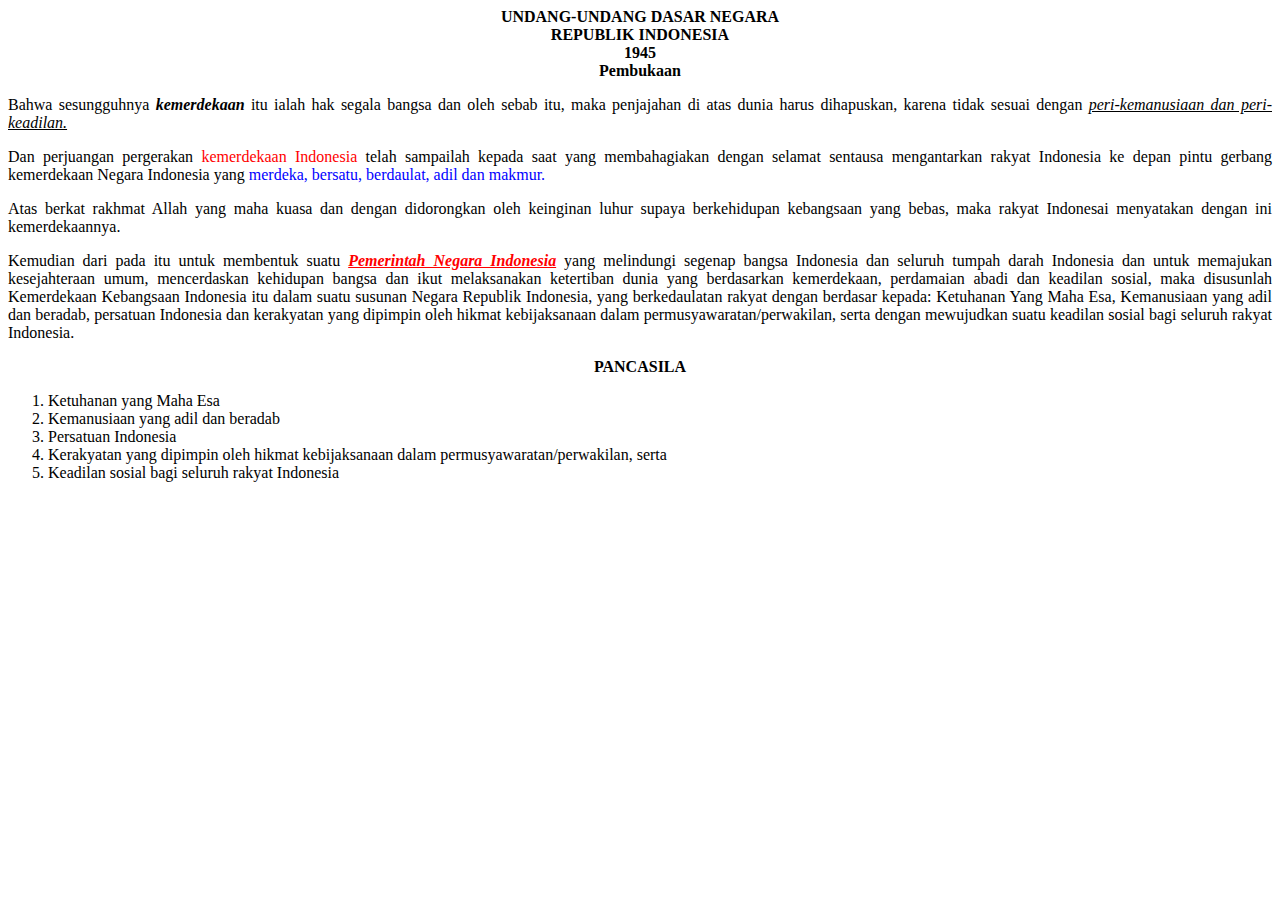
<file: Aktivitas/Tugas.html>
<!DOCTYPE html>
<html lang="en">
<head>
    <meta charset="UTF-8">
    <meta name="viewport" content="width=device-width, initial-scale=1.0">
    <title>Document</title>
</head>

<header>
<title>Undang Undang Dasar</title></header>
<body>
<center><b>UNDANG-UNDANG DASAR NEGARA<br>
REPUBLIK INDONESIA<br>
1945<br>
Pembukaan</b></center>

<p align="justify">Bahwa sesungguhnya <b><i>kemerdekaan</i></b> itu ialah hak segala bangsa dan oleh sebab itu, maka penjajahan di atas dunia harus dihapuskan, karena tidak sesuai dengan <u><i>peri-kemanusiaan dan peri-keadilan.</i></u><p>

<p align="justify">Dan perjuangan pergerakan <font color="red">kemerdekaan Indonesia</font> telah sampailah kepada saat yang membahagiakan dengan selamat sentausa mengantarkan rakyat Indonesia ke depan pintu gerbang kemerdekaan Negara Indonesia yang <font color="blue">merdeka, bersatu, berdaulat, adil dan makmur.</font></p>

<p align="justify">Atas berkat rakhmat Allah yang maha kuasa dan dengan didorongkan oleh keinginan luhur supaya berkehidupan kebangsaan yang bebas, maka rakyat Indonesai menyatakan dengan ini kemerdekaannya.</p>

<p align="justify">Kemudian dari pada itu untuk membentuk suatu <font color="red"><i><u><b>Pemerintah Negara Indonesia</b></font color="red"></i></u> yang melindungi segenap bangsa Indonesia dan seluruh tumpah darah Indonesia dan untuk memajukan kesejahteraan umum, mencerdaskan kehidupan bangsa dan ikut melaksanakan ketertiban dunia yang berdasarkan kemerdekaan, perdamaian abadi dan keadilan sosial, maka disusunlah Kemerdekaan Kebangsaan Indonesia itu dalam suatu susunan Negara Republik Indonesia, yang berkedaulatan rakyat dengan berdasar kepada: Ketuhanan Yang Maha Esa, Kemanusiaan yang adil dan beradab, persatuan Indonesia dan kerakyatan yang dipimpin oleh hikmat kebijaksanaan dalam permusyawaratan/perwakilan, serta dengan mewujudkan suatu keadilan sosial bagi seluruh rakyat Indonesia.</p> 

<center><b>PANCASILA</b></center>
<ol>
 <li>Ketuhanan yang Maha Esa</li> 
 <li>Kemanusiaan yang adil dan beradab</li>
 <li>Persatuan Indonesia</li>
 <li>Kerakyatan yang dipimpin oleh hikmat kebijaksanaan dalam permusyawaratan/perwakilan, serta</li>
 <li>Keadilan sosial bagi seluruh rakyat Indonesia</li><p>
<ol>
</body>
</html>
</file>
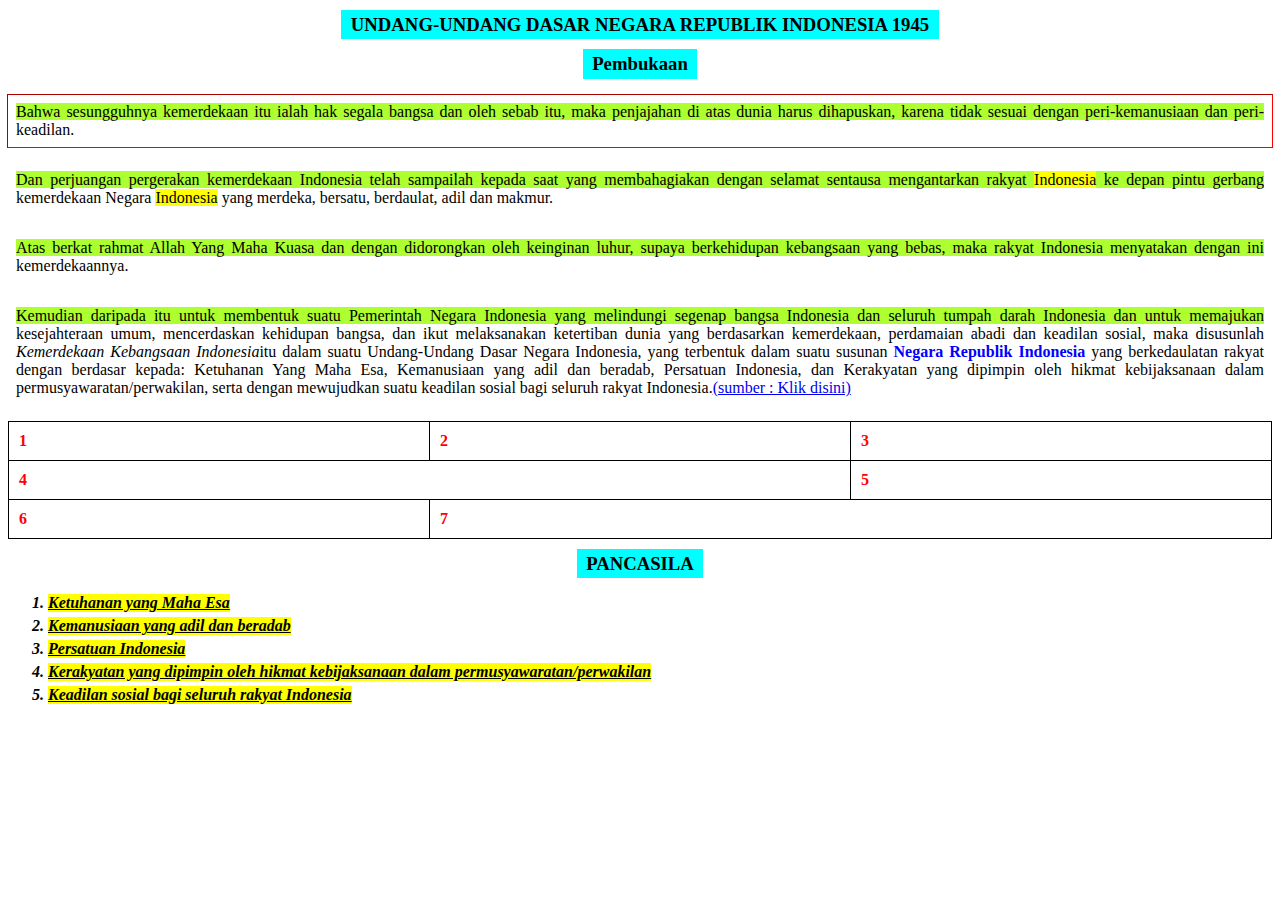
<file: aktivitas/tugas_css.html>
<!DOCTYPE html>
<html lang="en">
<head>
    <meta charset="UTF-8">
    <meta name="viewport" content="width=device-width, initial-scale=1.0">
    <link rel="stylesheet" href="style1.css">
    <title>Tugas HTML + CSS</title>
</head>
<body>
    <h3>UNDANG-UNDANG DASAR NEGARA REPUBLIK INDONESIA 1945</h3>
    <h3>Pembukaan</h3>
    <p class="pertama">
        Bahwa sesungguhnya kemerdekaan itu ialah hak segala bangsa dan oleh sebab itu, maka penjajahan di atas dunia harus dihapuskan, karena tidak sesuai dengan peri-kemanusiaan dan peri-keadilan.
    </p>
    <p>
        Dan perjuangan pergerakan kemerdekaan Indonesia telah sampailah kepada saat yang membahagiakan dengan selamat sentausa mengantarkan rakyat <span class="teks-kuning">Indonesia</span> ke depan pintu gerbang kemerdekaan Negara <span class="teks-kuning">Indonesia</span> yang merdeka, bersatu, berdaulat, adil dan makmur.
    </p>
    <p>
        Atas berkat rahmat Allah Yang Maha Kuasa dan dengan didorongkan oleh keinginan luhur, supaya berkehidupan kebangsaan yang bebas, maka rakyat Indonesia menyatakan dengan ini kemerdekaannya.
    </p>
    <p>
        Kemudian daripada itu untuk membentuk suatu Pemerintah Negara Indonesia yang melindungi segenap bangsa Indonesia dan seluruh tumpah darah Indonesia dan untuk memajukan kesejahteraan umum, mencerdaskan kehidupan bangsa, dan ikut melaksanakan ketertiban dunia yang 
        berdasarkan kemerdekaan, perdamaian abadi dan keadilan sosial, maka disusunlah <span class="teks-miring">Kemerdekaan Kebangsaan Indonesia</span>itu dalam suatu Undang-Undang Dasar Negara Indonesia, yang terbentuk dalam suatu susunan <span class="teks-biru">Negara Republik Indonesia</span> yang berkedaulatan rakyat dengan berdasar 
        kepada: Ketuhanan Yang Maha Esa, Kemanusiaan yang adil dan beradab, Persatuan Indonesia, dan Kerakyatan yang dipimpin oleh hikmat kebijaksanaan dalam permusyawaratan/perwakilan, serta dengan mewujudkan suatu keadilan sosial bagi seluruh rakyat Indonesia.<a href="https://www.mkri.id/public/content/infoumum/regulation/pdf/UUD45%20ASLI.pdf" target="_blank">(sumber : Klik disini)</a>
    </p>

    <table border="1" cellpadding="10" cellspacing="0" width="100%" style="border-collapse: collapse; text-align: left;">
        <tr>
            <th>1</th>
            <th>2</th>
            <th>3</th>
        </tr>
        <tr>
            <th colspan="2">4</th>
            <th>5</th>
        </tr>
        <tr>
            <th>6</th>
            <th colspan="8">7</th>
        </tr>
   
    </table>

    <h3>PANCASILA</h3>
    <ol>
        <li>Ketuhanan yang Maha Esa</li>
        <li>Kemanusiaan yang adil dan beradab</li>
        <li>Persatuan Indonesia</li>
        <li>Kerakyatan yang dipimpin oleh hikmat kebijaksanaan dalam permusyawaratan/perwakilan</li>
        <li>Keadilan sosial bagi seluruh rakyat Indonesia</li>
    </ol>
</body>
</html>
</file>
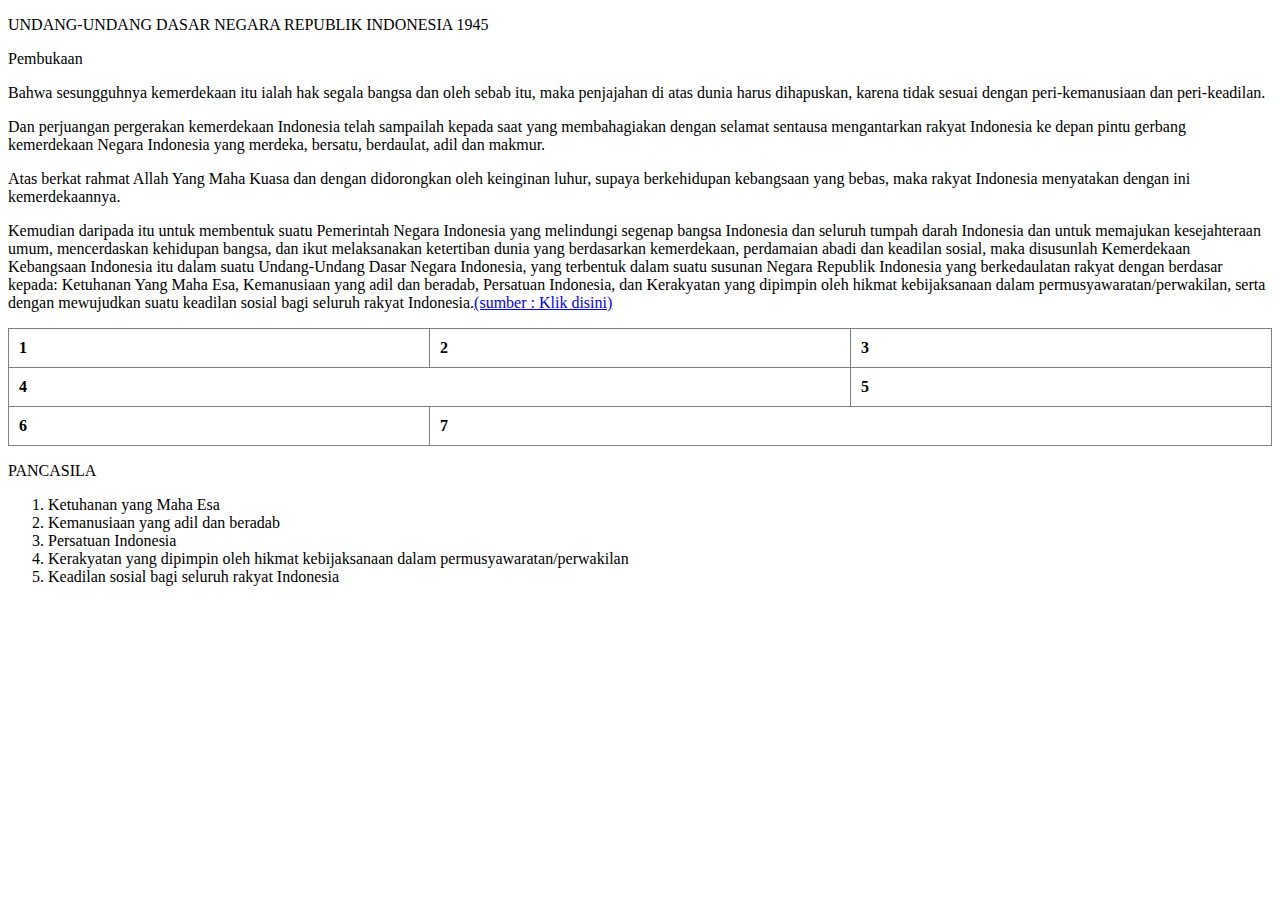
<file: aktivitas/tugas_html.html>
<!DOCTYPE html>
<html lang="en">
<head>
    <meta charset="UTF-8">
    <meta name="viewport" content="width=device-width, initial-scale=1.0">
    <title>Tugas HTML</title>
</head>
<body>
    <p>UNDANG-UNDANG DASAR NEGARA REPUBLIK INDONESIA 1945</p>
    <p>Pembukaan</p>
    <p>
        Bahwa sesungguhnya kemerdekaan itu ialah hak segala bangsa dan oleh sebab itu, maka penjajahan di atas dunia harus dihapuskan, karena tidak sesuai dengan peri-kemanusiaan dan peri-keadilan.
    </p>
    <p>
        Dan perjuangan pergerakan kemerdekaan Indonesia telah sampailah kepada saat yang membahagiakan dengan selamat sentausa mengantarkan rakyat Indonesia ke depan pintu gerbang kemerdekaan Negara Indonesia yang merdeka, bersatu, berdaulat, adil dan makmur.
    </p>
    <p>
        Atas berkat rahmat Allah Yang Maha Kuasa dan dengan didorongkan oleh keinginan luhur, supaya berkehidupan kebangsaan yang bebas, maka rakyat Indonesia menyatakan dengan ini kemerdekaannya.
    </p>
    <p>
        Kemudian daripada itu untuk membentuk suatu Pemerintah Negara Indonesia yang melindungi segenap bangsa Indonesia dan seluruh tumpah darah Indonesia dan untuk memajukan kesejahteraan umum, mencerdaskan kehidupan bangsa, dan ikut melaksanakan ketertiban dunia yang 
        berdasarkan kemerdekaan, perdamaian abadi dan keadilan sosial, maka disusunlah Kemerdekaan Kebangsaan Indonesia itu dalam suatu Undang-Undang Dasar Negara Indonesia, yang terbentuk dalam suatu susunan Negara Republik Indonesia yang berkedaulatan rakyat dengan berdasar 
        kepada: Ketuhanan Yang Maha Esa, Kemanusiaan yang adil dan beradab, Persatuan Indonesia, dan Kerakyatan yang dipimpin oleh hikmat kebijaksanaan dalam permusyawaratan/perwakilan, serta dengan mewujudkan suatu keadilan sosial bagi seluruh rakyat Indonesia.<a href="https://www.mkri.id/public/content/infoumum/regulation/pdf/UUD45%20ASLI.pdf" target="_blank">(sumber : Klik disini)</a>
    </p>

    <table border="1" cellpadding="10" cellspacing="0" width="100%" style="border-collapse: collapse; text-align: left;">
        <tr>
            <th>1</th>
            <th>2</th>
            <th>3</th>
        </tr>
        <tr>
            <th colspan="2">4</th>
            <th>5</th>
        </tr>
        <tr>
            <th>6</th>
            <th colspan="8">7</th>
        </tr>
   
    </table>

    <p>PANCASILA</p>
    <ol>
        <li>Ketuhanan yang Maha Esa</li>
        <li>Kemanusiaan yang adil dan beradab</li>
        <li>Persatuan Indonesia</li>
        <li>Kerakyatan yang dipimpin oleh hikmat kebijaksanaan dalam permusyawaratan/perwakilan</li>
        <li>Keadilan sosial bagi seluruh rakyat Indonesia</li>
    </ol>
</body>
</html>
</file>
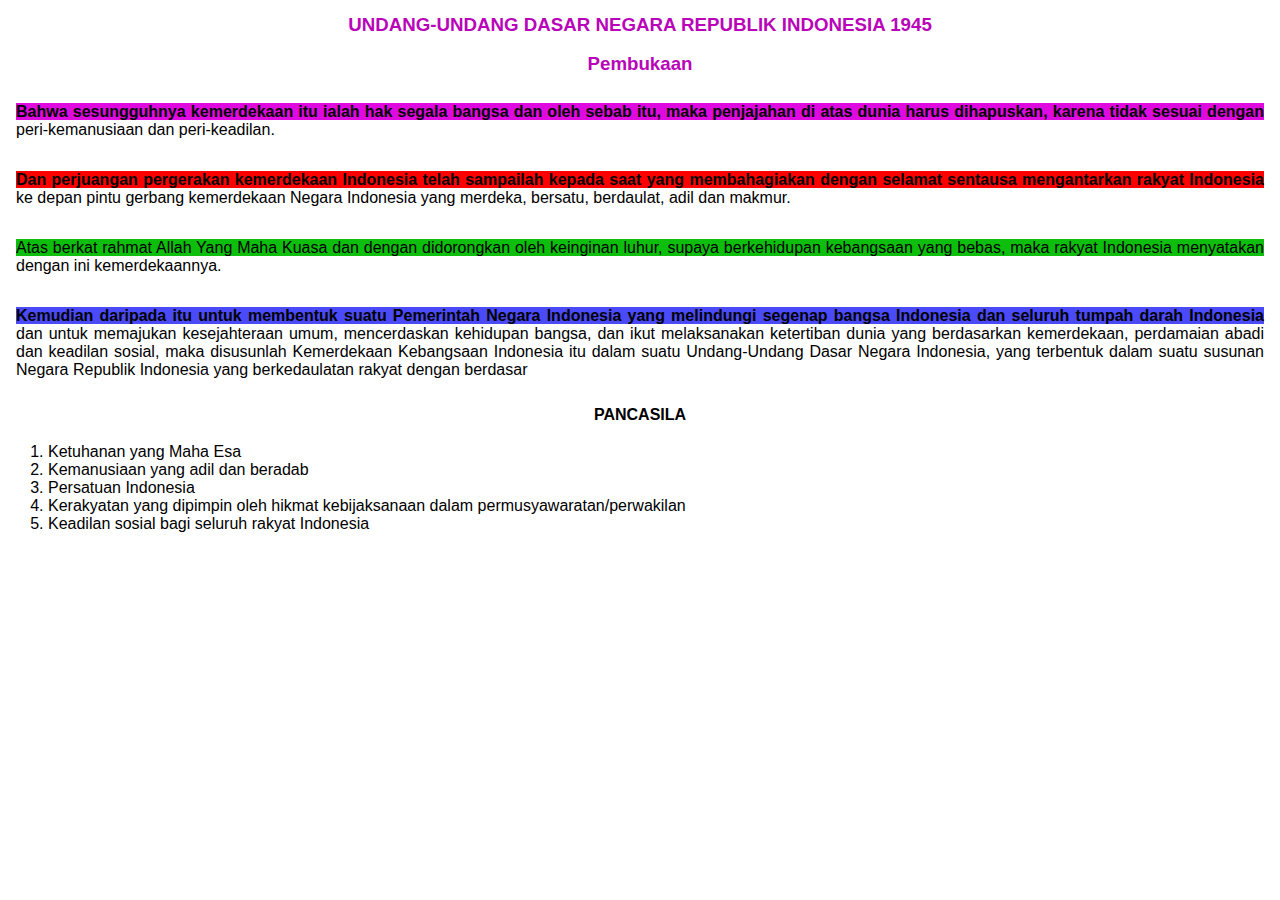
<file: aktivitas/tugas_js.html>
<!DOCTYPE html>
<html lang="en">
<head>
    <meta charset="UTF-8">
    <meta name="viewport" content="width=device-width, initial-scale=1.0">
    <link rel="stylesheet" href="tugas_js.css">
    <title>Tugas HTML + CSS</title>
</head>
<body>
    <h3>UNDANG-UNDANG DASAR NEGARA REPUBLIK INDONESIA 1945</h3>
    <script src="tugas_js.js"></script>
  
    <h3>Pembukaan</h3>
    <p class="teks-ungu">
        Bahwa sesungguhnya kemerdekaan itu ialah hak segala bangsa dan oleh sebab itu, maka penjajahan di atas dunia harus dihapuskan, karena tidak sesuai dengan peri-kemanusiaan dan peri-keadilan.
    </p>
    <p class="teks-merah">
        Dan perjuangan pergerakan kemerdekaan Indonesia telah sampailah kepada saat yang membahagiakan dengan selamat sentausa mengantarkan rakyat Indonesia ke depan pintu gerbang kemerdekaan Negara Indonesia yang merdeka, bersatu, berdaulat, adil dan makmur.
    </p>
    <p class="teks-hijau">
        Atas berkat rahmat Allah Yang Maha Kuasa dan dengan didorongkan oleh keinginan luhur, supaya berkehidupan kebangsaan yang bebas, maka rakyat Indonesia menyatakan dengan ini kemerdekaannya.
    </p>
    <p class="teks-biru">
        Kemudian daripada itu untuk membentuk suatu Pemerintah Negara Indonesia yang melindungi segenap bangsa Indonesia dan seluruh tumpah darah Indonesia dan untuk memajukan kesejahteraan umum, mencerdaskan kehidupan bangsa, dan ikut melaksanakan ketertiban dunia yang 
        berdasarkan kemerdekaan, perdamaian abadi dan keadilan sosial, maka disusunlah Kemerdekaan Kebangsaan Indonesia itu dalam suatu Undang-Undang Dasar Negara Indonesia, yang terbentuk dalam suatu susunan Negara Republik Indonesia yang berkedaulatan rakyat dengan berdasar 
        <!-- kepada: Ketuhanan Yang Maha Esa, Kemanusiaan yang adil dan beradab, Persatuan Indonesia, dan Kerakyatan yang dipimpin oleh hikmat kebijaksanaan dalam permusyawaratan/perwakilan, serta dengan mewujudkan suatu keadilan sosial bagi seluruh rakyat Indonesia.<a href="https://www.mkri.id/public/content/infoumum/regulation/pdf/UUD45%20ASLI.pdf" target="_blank">(sumber : Klik disini)</a> -->
    </p>

    <!-- <table border="1" cellpadding="10" cellspacing="0" width="100%" style="border-collapse: collapse; text-align: left;">
        <tr>
            <th>1</th>
            <th>2</th>
            <th>3</th>
        </tr>
        <tr>
            <th colspan="2">4</th>
            <th>5</th>
        </tr>
        <tr>
            <th>6</th>
            <th colspan="8">7</th>
        </tr>
   
    </table> -->

    <h4>PANCASILA</h4>
    <ol>
        <li>Ketuhanan yang Maha Esa</li>
        <li>Kemanusiaan yang adil dan beradab</li>
        <li>Persatuan Indonesia</li>
        <li>Kerakyatan yang dipimpin oleh hikmat kebijaksanaan dalam permusyawaratan/perwakilan</li>
        <li>Keadilan sosial bagi seluruh rakyat Indonesia</li>
    </ol>
</body>
</html>
</file>
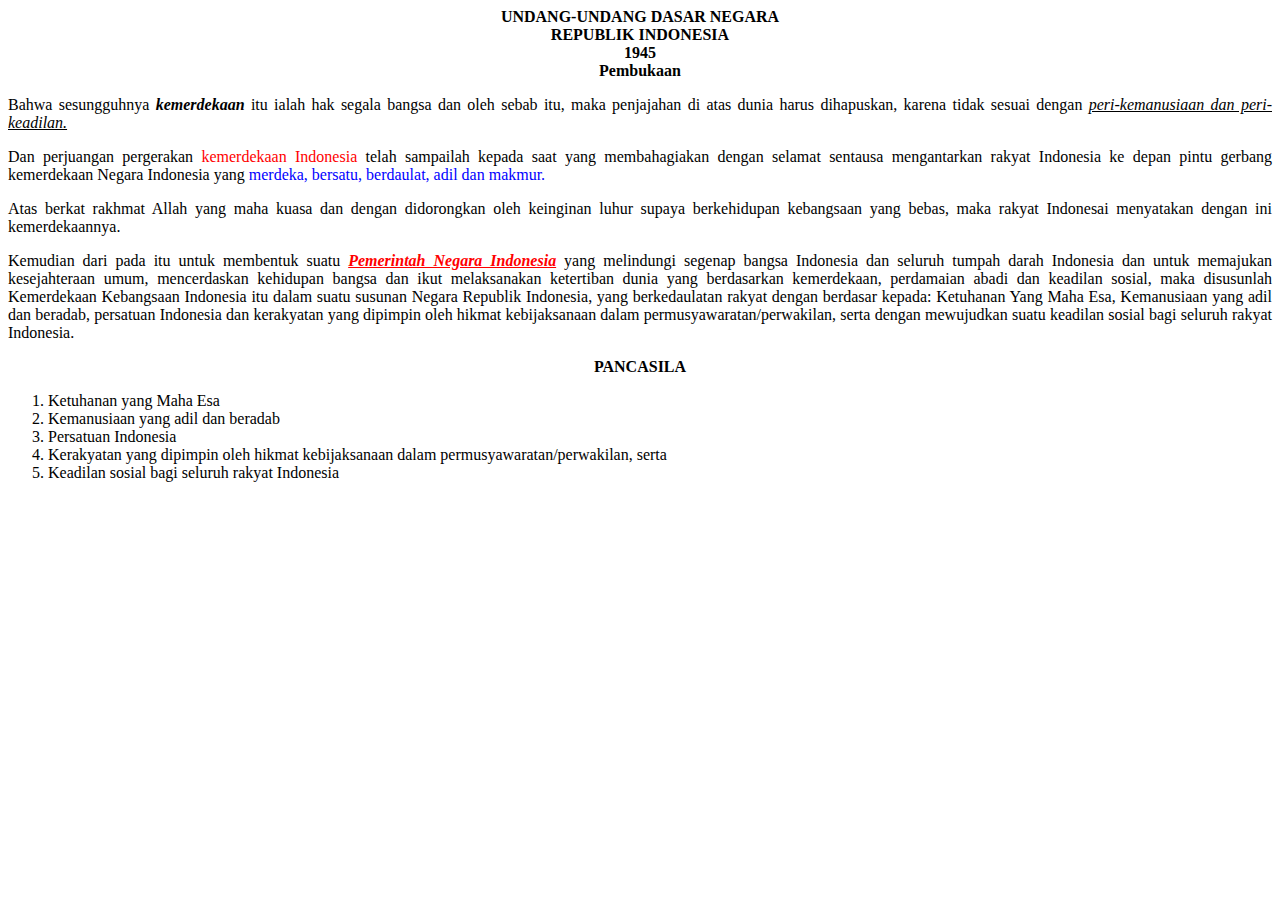
<file: Tugas/UNDANG-UNDANG DASAR NEGARa.html>
<html>
<head>
<title>Undang Undang</title></head>
<body>
<center><b>UNDANG-UNDANG DASAR NEGARA<br>
REPUBLIK INDONESIA<br>
1945<br>
Pembukaan</b></center>

<p align="justify">Bahwa sesungguhnya <b><i>kemerdekaan</i></b> itu ialah hak segala bangsa dan oleh sebab itu, maka penjajahan di atas dunia harus dihapuskan, karena tidak sesuai dengan <u><i>peri-kemanusiaan dan peri-keadilan.</i></u><p>

<p align="justify">Dan perjuangan pergerakan <font color="red">kemerdekaan Indonesia</font> telah sampailah kepada saat yang membahagiakan dengan selamat sentausa mengantarkan rakyat Indonesia ke depan pintu gerbang kemerdekaan Negara Indonesia yang <font color="blue">merdeka, bersatu, berdaulat, adil dan makmur.</font></p>

<p align="justify">Atas berkat rakhmat Allah yang maha kuasa dan dengan didorongkan oleh keinginan luhur supaya berkehidupan kebangsaan yang bebas, maka rakyat Indonesai menyatakan dengan ini kemerdekaannya.</p>

<p align="justify">Kemudian dari pada itu untuk membentuk suatu <font color="red"><i><u><b>Pemerintah Negara Indonesia</b></font color="red"></i></u> yang melindungi segenap bangsa Indonesia dan seluruh tumpah darah Indonesia dan untuk memajukan kesejahteraan umum, mencerdaskan kehidupan bangsa dan ikut melaksanakan ketertiban dunia yang berdasarkan kemerdekaan, perdamaian abadi dan keadilan sosial, maka disusunlah Kemerdekaan Kebangsaan Indonesia itu dalam suatu susunan Negara Republik Indonesia, yang berkedaulatan rakyat dengan berdasar kepada: Ketuhanan Yang Maha Esa, Kemanusiaan yang adil dan beradab, persatuan Indonesia dan kerakyatan yang dipimpin oleh hikmat kebijaksanaan dalam permusyawaratan/perwakilan, serta dengan mewujudkan suatu keadilan sosial bagi seluruh rakyat Indonesia.</p> 

<center><b>PANCASILA</b></center>
<ol>
 <li>Ketuhanan yang Maha Esa</li> 
 <li>Kemanusiaan yang adil dan beradab</li>
 <li>Persatuan Indonesia</li>
 <li>Kerakyatan yang dipimpin oleh hikmat kebijaksanaan dalam permusyawaratan/perwakilan, serta</li>
 <li>Keadilan sosial bagi seluruh rakyat Indonesia</li><p>
<ol>
</body>
</html>
</file>
<file: aktivitas/style1.css>
p::first-line {
    background-color: greenyellow;
    
}

h3 {
    text-align: center;
    background-color: aqua ;
    max-width: fit-content;
    margin: 10px auto;
    padding: 0.2em 0.5em;}

p {
    padding: 0.5em;
    text-align: justify;
}

.pertama {
     outline: auto;
    outline-width: 0.1em;
    outline-style: inset;
    outline-padding: 0.2em;
    outline-color: red;
}

.teks-kuning {
    background-color: yellow ;
    max-width: fit-content;
}

.teks-miring {
    font-style: italic;
    font-style: underline;
}

.teks-biru {
    color: blue;
    font-weight: bold;
}

ol {
    text-decoration: underline;
    font-style: italic;
    font-weight: bold;
}

li {
    margin-bottom: 0.3em;
    background-color: yellow ;
    max-width: fit-content;
}

table, th, td {
    color: red;
    border: 1px solid black;    
}

div
{
    color: aqua;
}
</file>
<file: aktivitas/tugas_js.css>
/* p::first-line {
    background-color: greenyellow;
    background-color: red;
    background-color: blue;
    background-color: blueviolet;
} */

h3 {
    text-align: center;
    font-family: Arial, Helvetica, sans-serif;
    color: rgb(185, 4, 185);
    max-width: fit-content;
    margin: 10px auto;
    padding: 0.2em 0.5em;
}

h4 {
    text-align: center;
    font-family: Arial, Helvetica, sans-serif;
    color: rgb(0, 0, 0);
    max-width: fit-content;
    margin: 10px auto;
    padding: 0.2em 0.5em;
}

p {
    padding: 0.5em;
    font-family: Arial, Helvetica, sans-serif;
    text-align: justify;
}

.pertama {
     outline: auto;
    outline-width: 0.1em;
    outline-style: inset;
    outline-padding: 0.2em;
    outline-color: red;
}



.teks-miring {
    font-style: italic;
    font-style: underline;
}

.teks-hijau::first-line {
    background-color: rgb(13, 190, 13);
}

.teks-biru::first-line {
    background-color: rgb(74, 74, 248);
    font-weight: bold;
}

.teks-ungu::first-line {
    background-color: rgb(223, 10, 223);
    font-weight: bold;
}

.teks-merah::first-line {
    background-color: red;
    font-weight: bold;
}



 ol {
    font-family: Arial, Helvetica, sans-serif;
}
/*
li {
    margin-bottom: 0.3em;
    background-color: yellow ;
    max-width: fit-content;
}

table, th, td {
    color: red;
    border: 1px solid black;    
}

div
{
    color: aqua;
} */
</file>
